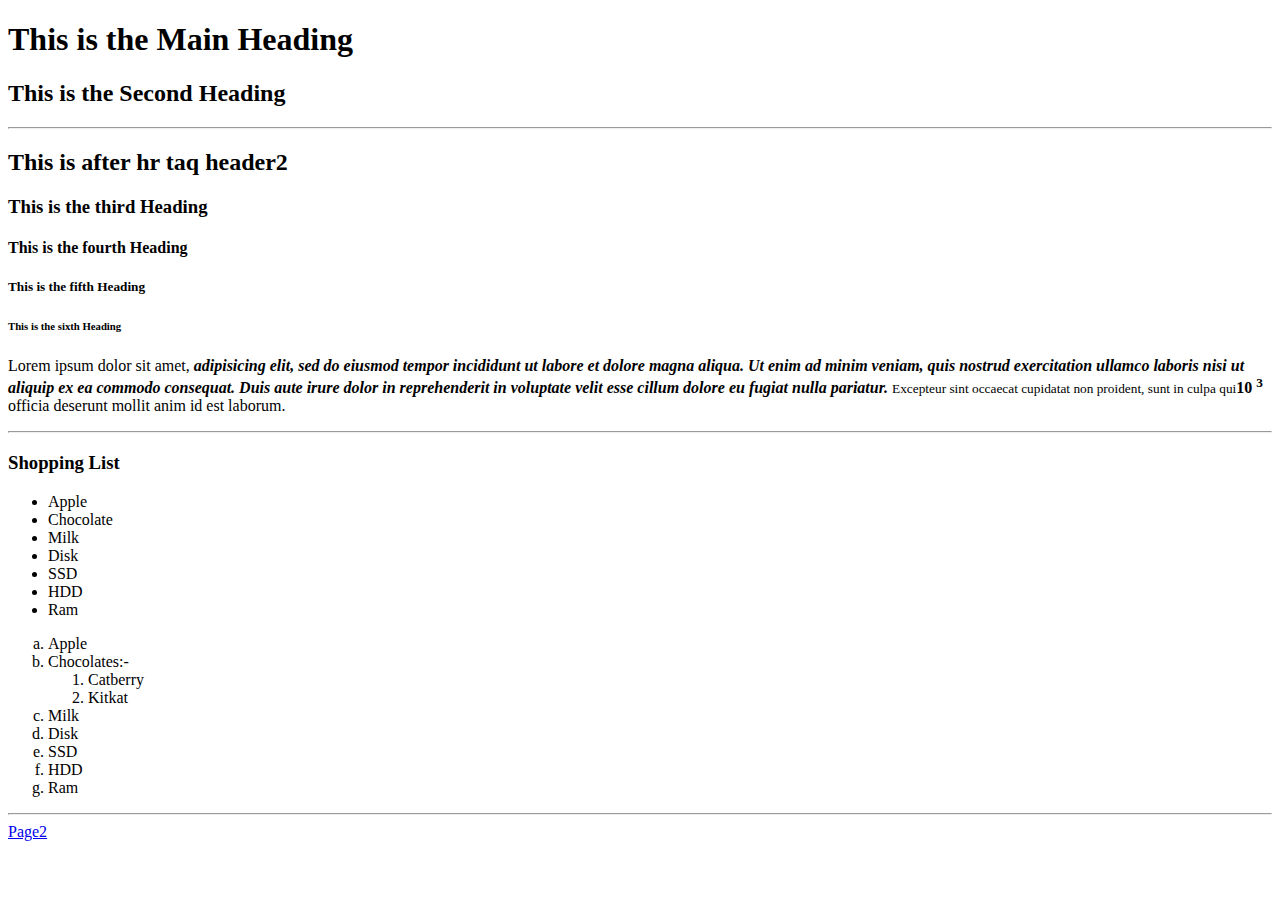
<file: site/index.html>
<!DOCTYPE html>
<html>
<head>
	<meta charset="utf-8">
	<meta name="viewport" content="width=device-width, initial-scale=1.0">
	<title>This is Test Site</title>
</head>
<body>
	<h1>This is the Main Heading</h1>
	<h2>This is the Second Heading</h2>
	<hr>
	<h2>This is after hr taq header2</h2>
	<h3>This is the third Heading</h3>
	<h4>This is the fourth Heading</h4>
	<h5>This is the fifth Heading</h5>
	<h6>This is the sixth Heading</h6>
	<p>Lorem ipsum dolor sit amet, <b><i> adipisicing elit, sed do eiusmod
	tempor incididunt ut labore et dolore magna aliqua. Ut enim ad minim veniam,
	quis nostrud exercitation ullamco laboris nisi ut aliquip ex ea commodo
	consequat. Duis aute irure dolor in reprehenderit in voluptate velit esse
	cillum dolore eu fugiat nulla pariatur.</b></i> <small>Excepteur sint occaecat cupidatat non
	proident, sunt in culpa qui</small><b></body>10 <sup>3</sup></b> officia deserunt mollit anim id est laborum.</p>
	<hr>
	<h3>Shopping List</h3>
	<ul >
		<li>Apple</li>
		<li>Chocolate</li>
		<li>Milk</li>
		<li>Disk</li>
		<li>SSD</li>
		<li>HDD</li>
		<li>Ram</li>
	</ul>
	<ol type="a">
		<li>Apple</li>
		<li>Chocolates:-
		<ol type="1">
			<li>Catberry</li>
			<li>Kitkat</li>
		</ol>
		</li>
		<li>Milk</li>
		<li>Disk</li>
		<li>SSD</li>
		<li>HDD</li>
		<li>Ram</li>
	</ol>
	
	<hr>
	<a href="page2.html">Page2</a>

</body>
</html>
</file>
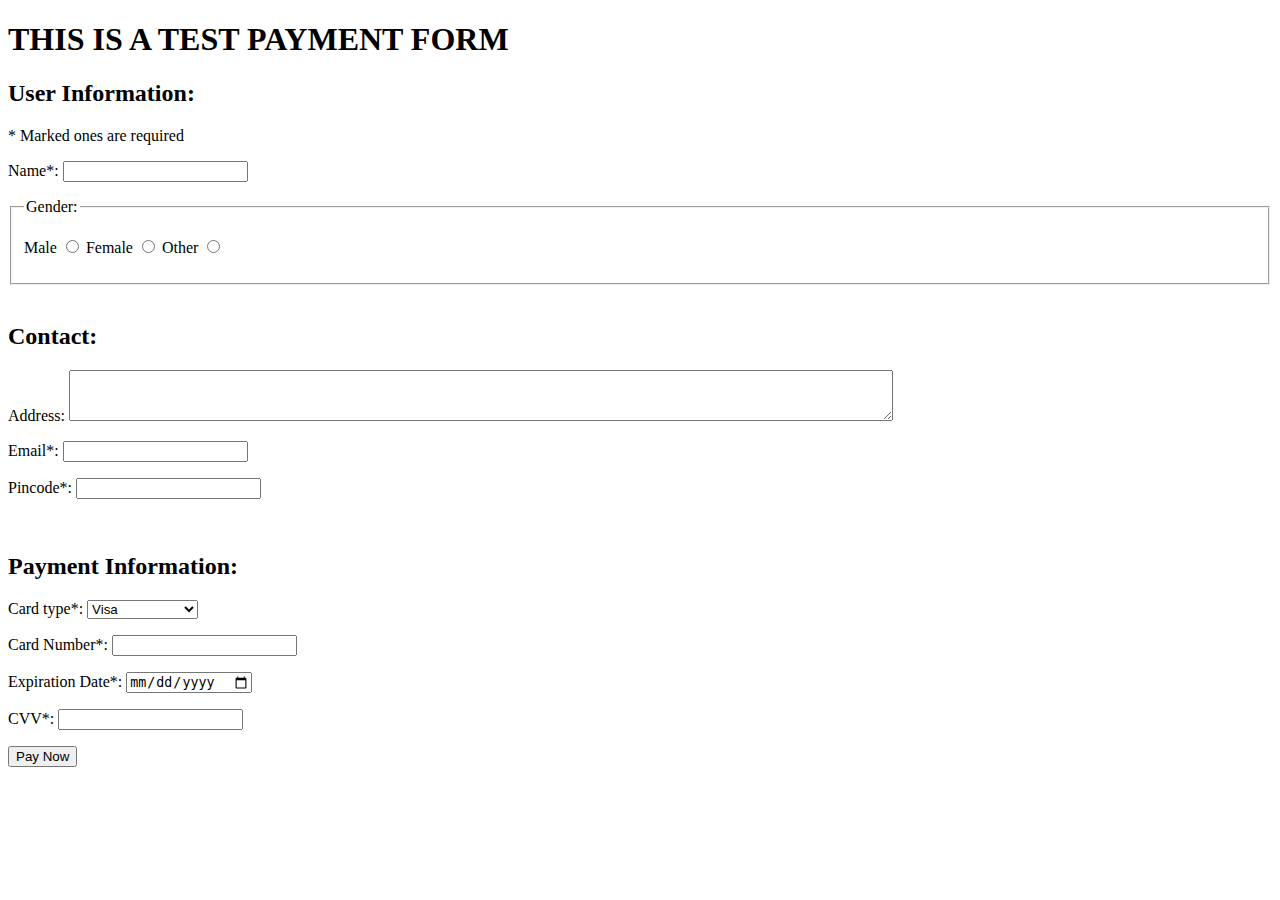
<file: Form/Test Form.html>
<!DOCTYPE html>
<html>
<head>
	<meta charset="utf-8">
	<meta name="viewport" content="width=device-width, initial-scale=1">
	<title>Payment Form</title>
</head>
<body>
	<form action="">
	<h1>THIS IS A TEST PAYMENT FORM</h1>

	<h2>User Information:</h2>
	<p>* Marked ones are required</p>
	<p>Name*: <input type="text" name="name" required></p>
	
	<fieldset>
		<legend>Gender:</legend>
	<p>
		Male <input type="radio" name="gender"> Female <input type="radio" name="gender"> Other <input type="radio" name="gender">
	</p>
	</fieldset>
	<br>

	<h2>Contact:</h2>
	<p>Address: <textarea name="address" id="address" cols="100" rows="3"></textarea></p>
	<p>Email*: <input type="email" name="email" id="email" required required></p>
	<p>Pincode*: <input type="pincode" name="pincode" id="pincode" required></p>
	<br>
	

	<h2>Payment Information:</h2>
	<p>
		Card type*:
		<select name="card_type" id="card_type" required>
			<option value="Visa">Visa</option>
			<option value="Visa">Master Card</option>
			<option value="Visa">Paypal</option>
			<option value="Visa">Longka Bangla</option>
		</select>
	</p>
	<p>
		Card Number*: <input type="number" name="number" id="number" required>
	</p>
	<p>
		Expiration Date*: <input type="date" name="exp_date" id="exp_date">
	</p>
	<p>CVV*: <input type="password" name="cvv" id="cvv" required> </p>
	<input type="submit" value="Pay Now" >

	</form>
	<br>
	
</body>
</html>
</file>
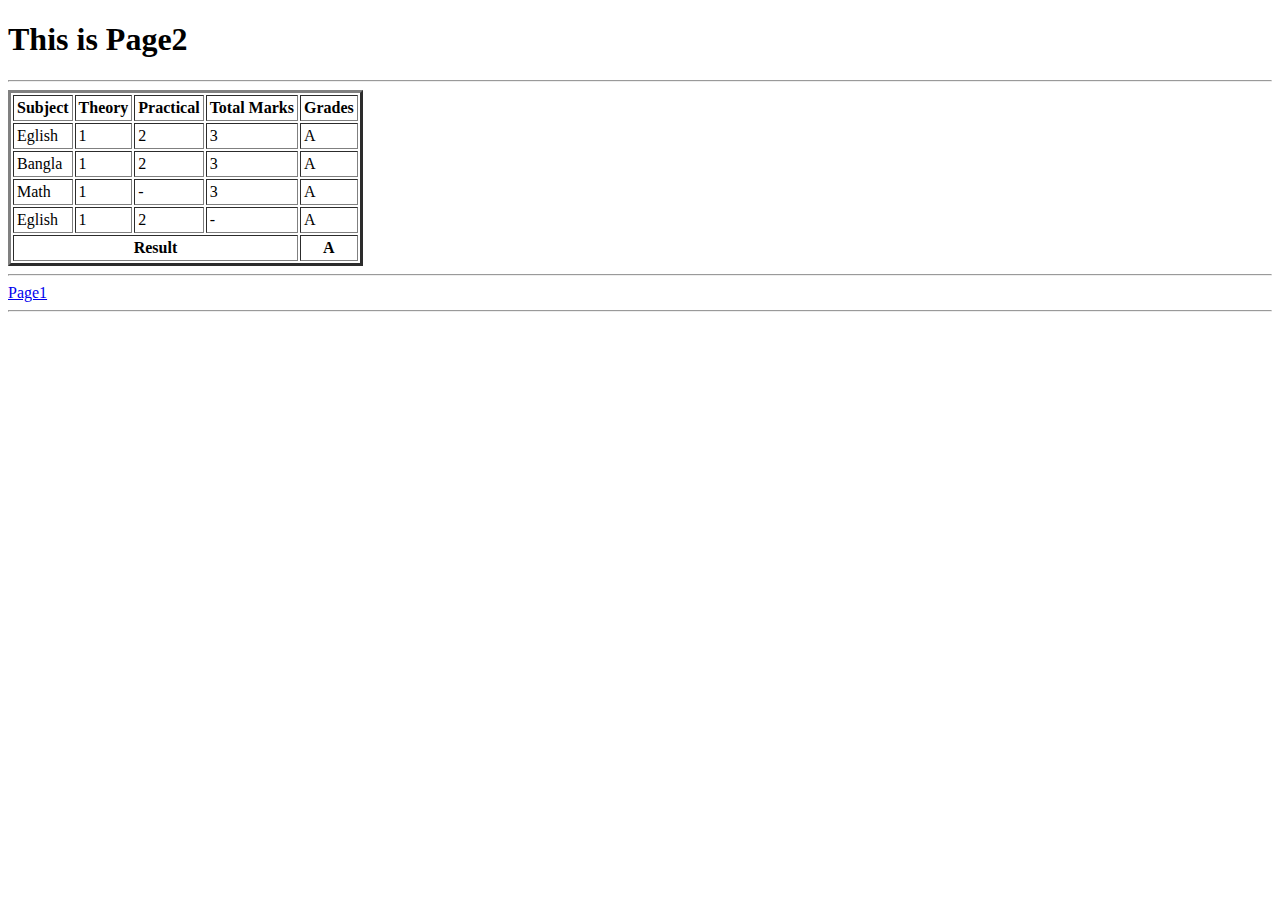
<file: site/page2.html>
<!DOCTYPE html>
<html>
<head>
	<meta charset="utf-8">
	<meta name="viewport" content="width=device-width, initial-scale=1">
	<title>Page 2</title>
</head>
<body>
	<h1>This is Page2</h1>
	<hr>
	
	<table border="3" cellpadding="3">
			<thead>
			<tr>
				<th>Subject</th>
				<th>Theory</th>
				<th>Practical</th>
				<th>Total Marks</th>
				<th>Grades</th>
			</tr>
			</thead>
			<tbody>
				<tr>
					<td>Eglish</td>
					<td>1</td>
					<td>2</td>
					<td>3</td>
					<td>A</td>
				</tr>
				<tr>
					<td>Bangla</td>
					<td>1</td>
					<td>2</td>
					<td>3</td>
					<td>A</td>
				</tr>
				<tr>
					<td>Math</td>
					<td>1</td>
					<td>-</td>
					<td>3</td>
					<td>A</td>
				</tr>
				<tr>
					<td>Eglish</td>
					<td>1</td>
					<td>2</td>
					<td>-</td>
					<td>A</td>
				</tr>
				<tfoot>
					<th colspan="4">Result</th>
					<th>A</th>
				</tfoot>
			</tbody>
		</table>
		<hr>
		
		<a href="index.html">Page1</a>
	<hr>

</body>
</html>
</file>
